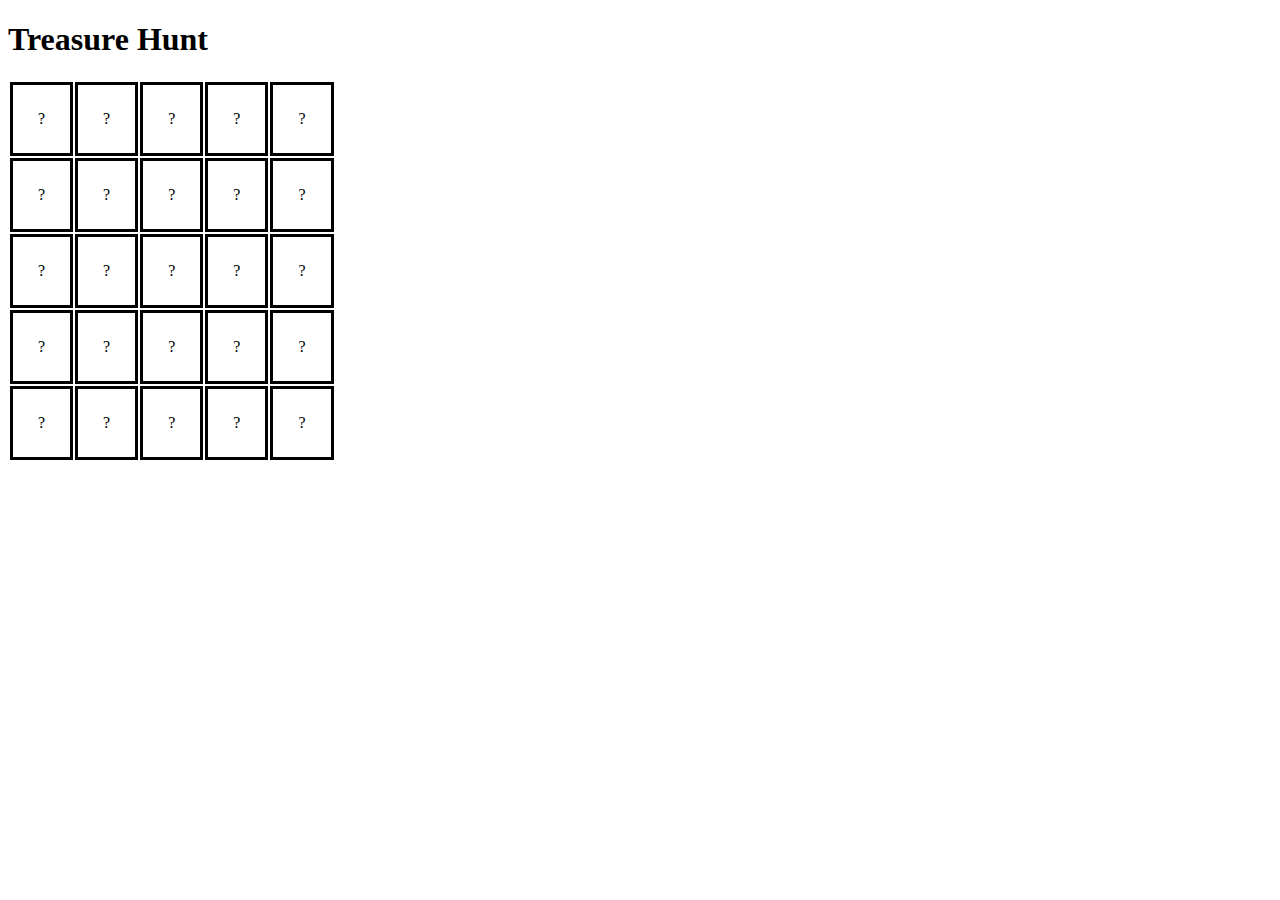
<file: jumpStart2/treasureHunt.html>
<!DOCTYPE html>
<html lang="en" dir="ltr">
  <head>
    <meta charset="utf-8">
    <link rel="stylesheet" href="treasureHunt.css">
    <title></title>
  </head>
  <body>
    <h1>Treasure Hunt</h1>
    <table>
      <tr>
        <td id = "0" class= "boxClass" onclick="findTreasure(0)">?</td>
        <td id = "1" class= "boxClass" onclick= "findTreasure(1)">?</td>
        <td id = "2" class= "boxClass" onclick= "findTreasure(2)">?</td>
        <td id = "3" class= "boxClass" onclick= "findTreasure(3)">?</td>
        <td id = "4" class= "boxClass" onclick= "findTreasure(4)">?</td>
      </tr>
      <tr>
        <td id = "5" class= "boxClass" onclick= "findTreasure(5)">?</td>
        <td id = "6" class= "boxClass" onclick= "findTreasure(6)">?</td>
        <td id = "7" class= "boxClass" onclick= "findTreasure(7)">?</td>
        <td id = "8" class= "boxClass" onclick= "findTreasure(8)">?</td>
        <td id = "9" class= "boxClass" onclick= "findTreasure(9)">?</td>
      </tr>
      <tr>
        <td id = "10" class= "boxClass" onclick= "findTreasure(10)">?</td>
        <td id = "11" class= "boxClass" onclick= "findTreasure(11)">?</td>
        <td id = "12" class= "boxClass" onclick= "findTreasure(12)">?</td>
        <td id = "13" class= "boxClass" onclick= "findTreasure(13)">?</td>
        <td id = "14" class= "boxClass" onclick= "findTreasure(14)">?</td>
      </tr>
      <tr>
        <td id = "15" class= "boxClass" onclick= "findTreasure(15)">?</td>
        <td id = "16" class= "boxClass" onclick= "findTreasure(16)">?</td>
        <td id = "17" class= "boxClass" onclick= "findTreasure(17)">?</td>
        <td id = "18" class= "boxClass" onclick= "findTreasure(18)">?</td>
        <td id = "19" class= "boxClass" onclick= "findTreasure(19)">?</td>
      </tr>
      <tr>
        <td id = "20" class= "boxClass" onclick= "findTreasure(20)">?</td>
        <td id = "21" class= "boxClass" onclick= "findTreasure(21)">?</td>
        <td id = "22" class= "boxClass" onclick= "findTreasure(22)">?</td>
        <td id = "23" class= "boxClass" onclick= "findTreasure(23)">?</td>
        <td id = "24" class= "boxClass" onclick= "findTreasure(24)">?</td>
      </tr>
    </table>





    <script src="treasureHunt.js"></script>
  </body>
</html>
</file>
<file: jumpStart2/treasureHunt.css>
.boxClass{
  border-style: solid;
  padding: 25px;
}
</file>
